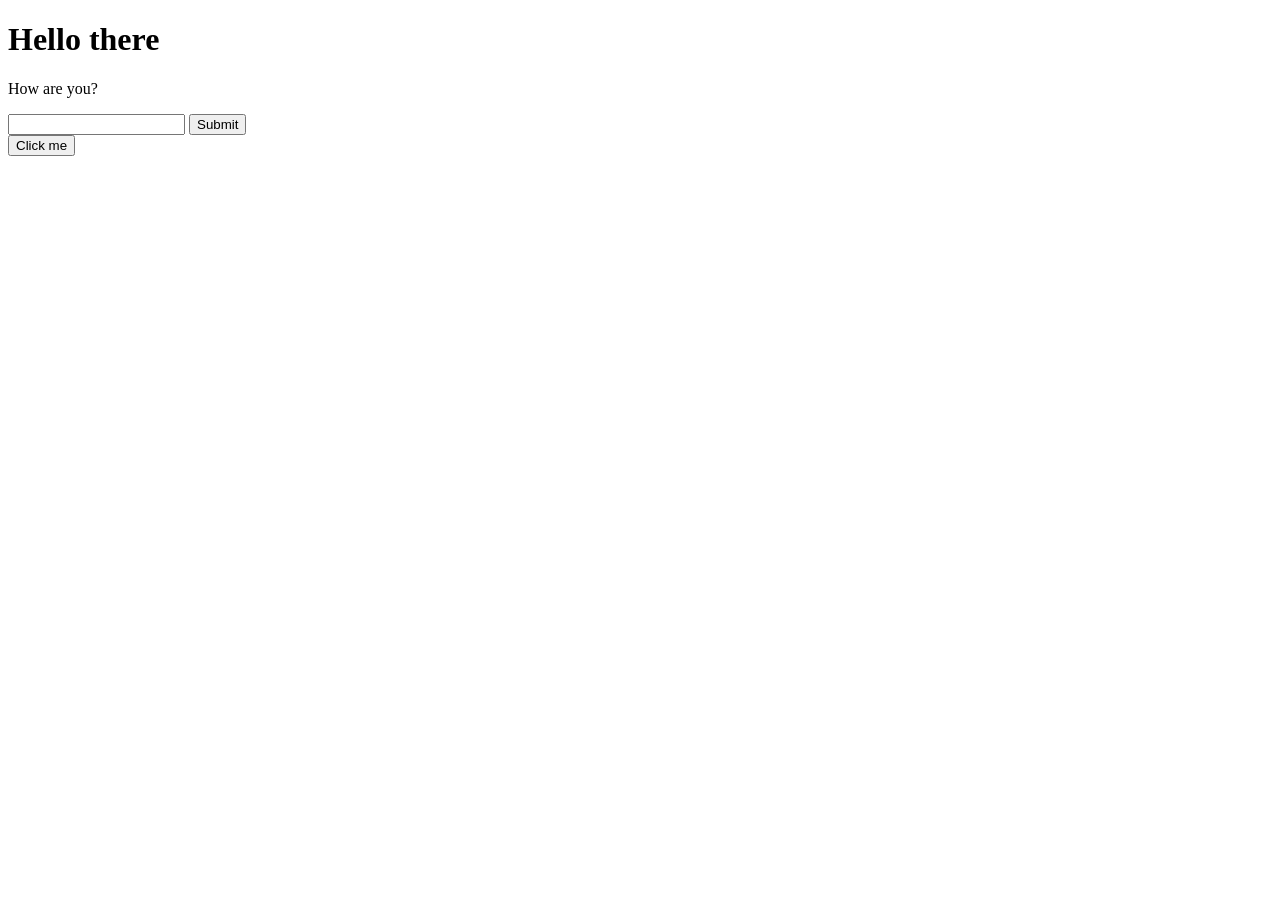
<file: API development/WebDev/Javascript-demo.html>
<!DOCTYPE html>
<html lang="en">
<head>
    <meta charset="UTF-8">
    <meta http-equiv="X-UA-Compatible">
    <meta name="viewport" content="width=device-width, initial-scale=1.0">
    <title>Javascript Demo</title>
    <script defer>
        //this is a comment 
        // variables
        var title = "The truman show" //"hoisting"
         
        let director = "Peter Weir"
        const releaseYear = 1998
        
        //arrays
        const characters = []
        characters.push("Truman Burbank")
        console.log(characters[0])

        //objects
        const actor = {}
        actor.FirstName = "Jim"
        actor.LastName = "Carrey"
        actor.GetFullName = function() {
            return this.FirstName + " " + this.LastName
        }

        const actress = {
            FirstName : "Laura",
            LastName : "Linney",
            GetFullName() {
            return this.FirstName + " " + this.LastName
            }            
        }

        function Greeting() {
            window.alert("Goodmorning!\nAnd if I dont see you\nGoodnight!")

            let heading = document.getElementById("title")
            heading.innerText = "Nice to meet you"
        }

        function popUpText() {
            let popUpElement = document.getElementById("pop-up")

            if(popUpElement) {
                popUpElement.remove
            }
            else {
            let pElement = document.createElement("p")
            let pText = document.createTextNode(`By ${actor.GetFullName()}`)
            pElement.appendChild(pText)
            pElement.id = "pop-up"

            let titleContainer = document.getElementById("title-container")
            titleContainer.appendChild(pElement)
            }
        }
        function textCheck() {           
        let input = document.getElementById("input");
        if (input.value.match('x')) {
            window.alert("Oh no!")
        }
        else{}

        }


    </script>
</head>
<body>
    <div id="title-container">
        <h1 id="title" onmouseover="popUpText()">Hello there</h1>
    </div>
    <p>How are you?</p>

    <form>
        <input id="input" type="text">
        <input type="submit" value="Submit" onclick="textCheck()">
    </form>

    <button onclick="Greeting()" >Click me</button>
</body>
</html>
</file>
